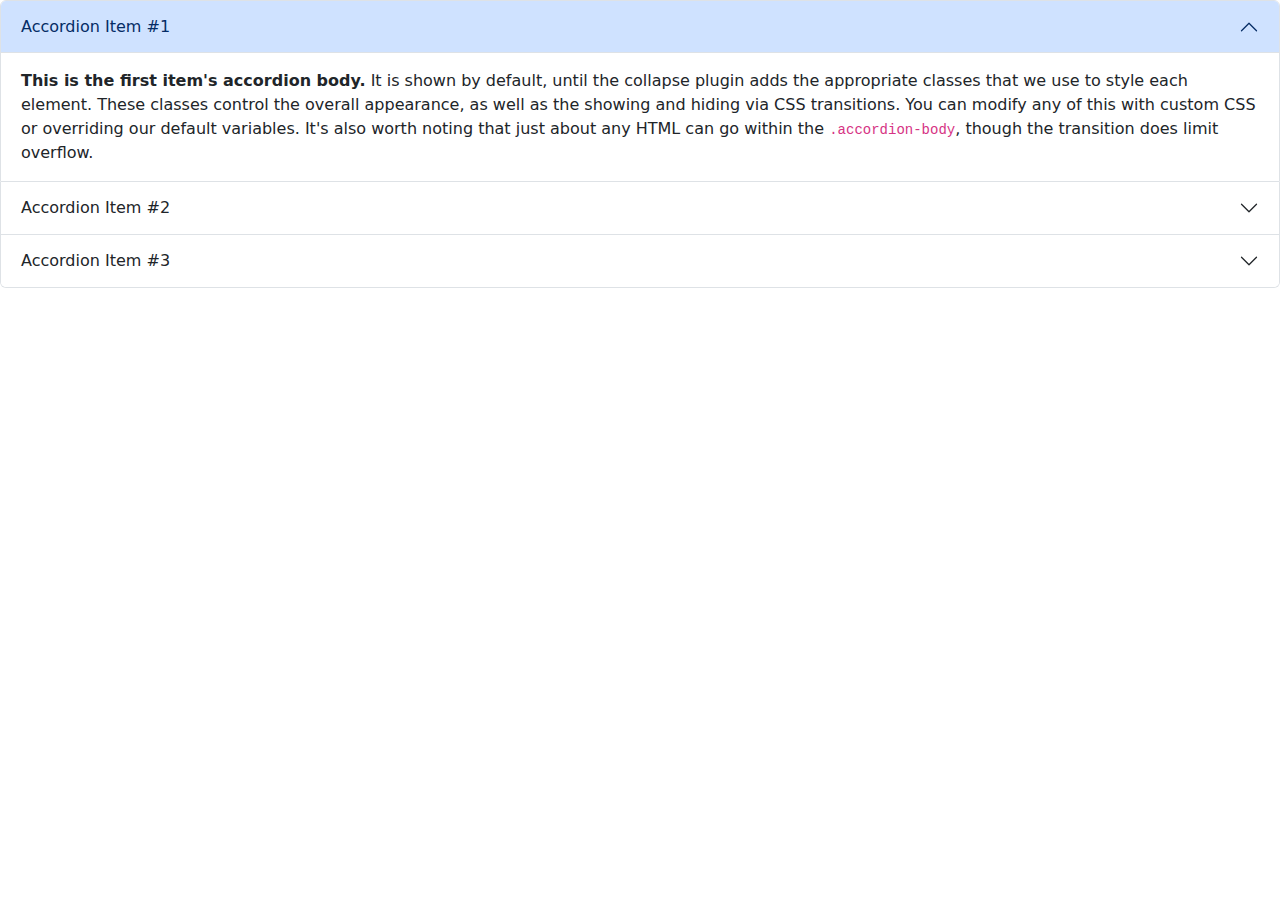
<file: index.html>
<!DOCTYPE html>
<html lang="en">
<head>
    <meta charset="UTF-8">
    <meta name="viewport" content="width=device-width, initial-scale=1.0">
    <title>Latihan 1</title>
    <link rel="stylesheet" href="style.css">
    <link href="https://cdn.jsdelivr.net/npm/bootstrap@5.3.3/dist/css/bootstrap.min.css" rel="stylesheet" integrity="sha384-QWTKZyjpPEjISv5WaRU9OFeRpok6YctnYmDr5pNlyT2bRjXh0JMhjY6hW+ALEwIH" crossorigin="anonymous">
</head>
<body>
    <!-- <h1>Ini latihan pertama saya</h1>
    <p style="color: blue;">Hallo, saya seorang developer</p>

    <ul>
        <li>Coffe</li>
        <li>Milk</li>
        <li>Tea</li>
    </ul>

    <form action="/save_data">
        <input type="text" name="nama" placeholder="Input Nama anda"><br>
        <input type="number" name="usia" placeholder="Berapa usia anda"><br>
        <input type="date" name="tgllahir" placeholder="Silahkan input tanggal lahir anda"><br>
        <textarea name="" id="" cols="30" rows="10" placeholder="Silahkan input alamat anda"></textarea><br>
        <input type="submit">
    </form> -->

    <div class="accordion" id="accordionExample">
        <div class="accordion-item">
          <h2 class="accordion-header">
            <button class="accordion-button" type="button" data-bs-toggle="collapse" data-bs-target="#collapseOne" aria-expanded="true" aria-controls="collapseOne">
              Accordion Item #1
            </button>
          </h2>
          <div id="collapseOne" class="accordion-collapse collapse show" data-bs-parent="#accordionExample">
            <div class="accordion-body">
              <strong>This is the first item's accordion body.</strong> It is shown by default, until the collapse plugin adds the appropriate classes that we use to style each element. These classes control the overall appearance, as well as the showing and hiding via CSS transitions. You can modify any of this with custom CSS or overriding our default variables. It's also worth noting that just about any HTML can go within the <code>.accordion-body</code>, though the transition does limit overflow.
            </div>
          </div>
        </div>
        <div class="accordion-item">
          <h2 class="accordion-header">
            <button class="accordion-button collapsed" type="button" data-bs-toggle="collapse" data-bs-target="#collapseTwo" aria-expanded="false" aria-controls="collapseTwo">
              Accordion Item #2
            </button>
          </h2>
          <div id="collapseTwo" class="accordion-collapse collapse" data-bs-parent="#accordionExample">
            <div class="accordion-body">
              <strong>This is the second item's accordion body.</strong> It is hidden by default, until the collapse plugin adds the appropriate classes that we use to style each element. These classes control the overall appearance, as well as the showing and hiding via CSS transitions. You can modify any of this with custom CSS or overriding our default variables. It's also worth noting that just about any HTML can go within the <code>.accordion-body</code>, though the transition does limit overflow.
            </div>
          </div>
        </div>
        <div class="accordion-item">
          <h2 class="accordion-header">
            <button class="accordion-button collapsed" type="button" data-bs-toggle="collapse" data-bs-target="#collapseThree" aria-expanded="false" aria-controls="collapseThree">
              Accordion Item #3
            </button>
          </h2>
          <div id="collapseThree" class="accordion-collapse collapse" data-bs-parent="#accordionExample">
            <div class="accordion-body">
              <strong>This is the third item's accordion body.</strong> It is hidden by default, until the collapse plugin adds the appropriate classes that we use to style each element. These classes control the overall appearance, as well as the showing and hiding via CSS transitions. You can modify any of this with custom CSS or overriding our default variables. It's also worth noting that just about any HTML can go within the <code>.accordion-body</code>, though the transition does limit overflow.
            </div>
          </div>
        </div>
      </div>



</body>
    <script src="https://cdn.jsdelivr.net/npm/@popperjs/core@2.11.8/dist/umd/popper.min.js" integrity="sha384-I7E8VVD/ismYTF4hNIPjVp/Zjvgyol6VFvRkX/vR+Vc4jQkC+hVqc2pM8ODewa9r" crossorigin="anonymous"></script>
    <script src="https://cdn.jsdelivr.net/npm/bootstrap@5.3.3/dist/js/bootstrap.min.js" integrity="sha384-0pUGZvbkm6XF6gxjEnlmuGrJXVbNuzT9qBBavbLwCsOGabYfZo0T0to5eqruptLy" crossorigin="anonymous"></script>
</html>
<style>
    h1 {
        color: red;
    }
</style>
</file>
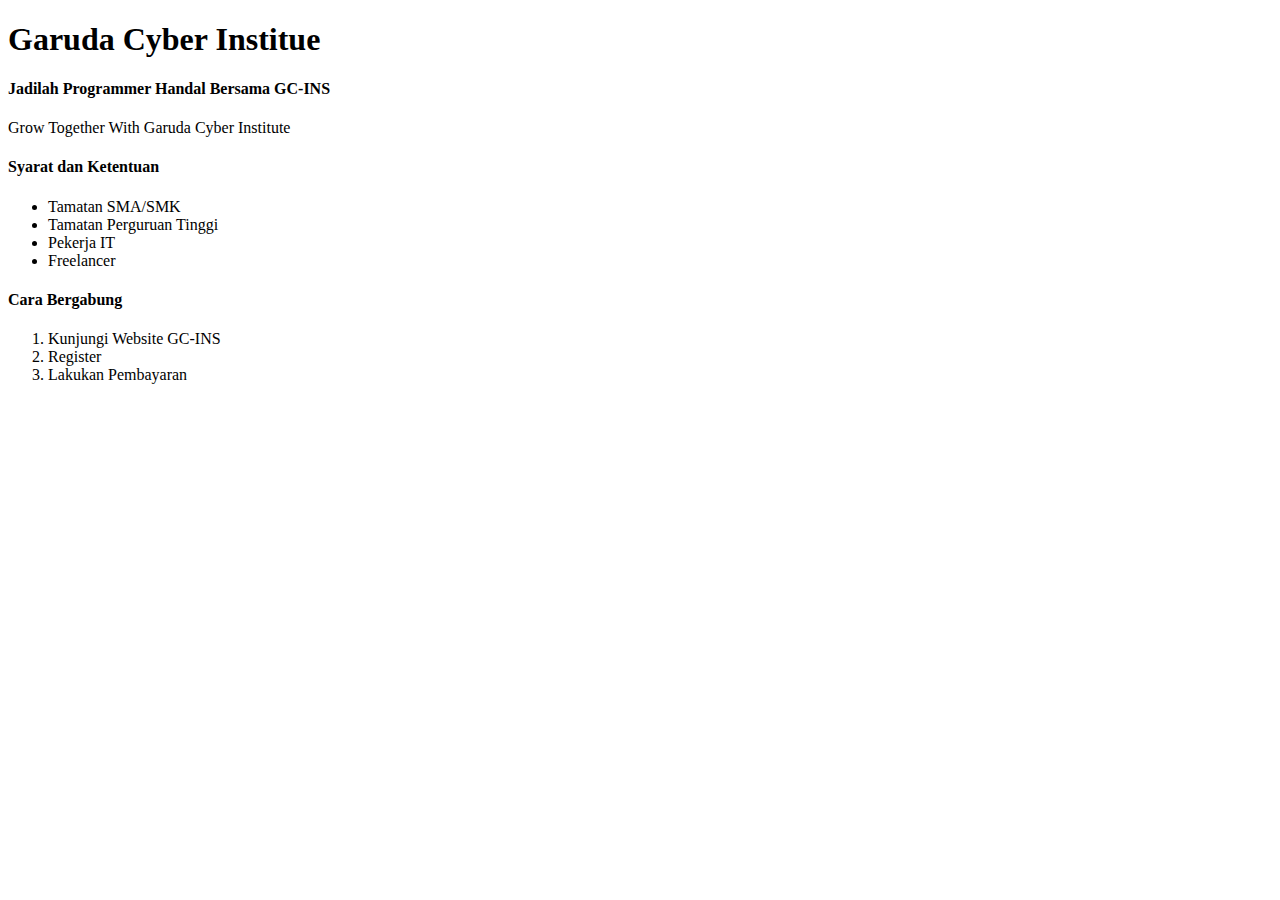
<file: Hari1_html/index.html>
<!DOCTYPE html>
<html lang="en">
<head>
    <meta charset="UTF-8">
    <meta name="viewport" content="width=device-width, initial-scale=1.0">
    <title>Document</title>
</head>
<body>
    <h1>Garuda Cyber Institue</h1>
    <h4>Jadilah Programmer Handal Bersama GC-INS</h4>
    <p>Grow Together With Garuda Cyber Institute</p>

    <h4>Syarat dan Ketentuan</h4>
    <ul>
        <li>Tamatan SMA/SMK</li>
        <li>Tamatan Perguruan Tinggi</li>
        <li>Pekerja IT</li>
        <li>Freelancer</li>
    </ul>

    <h4>Cara Bergabung</h4>
    <ol>
        <li>Kunjungi Website GC-INS</li>
        <li>Register</li>
        <li>Lakukan Pembayaran</li>
    </ol>
</body>
</html>
</file>
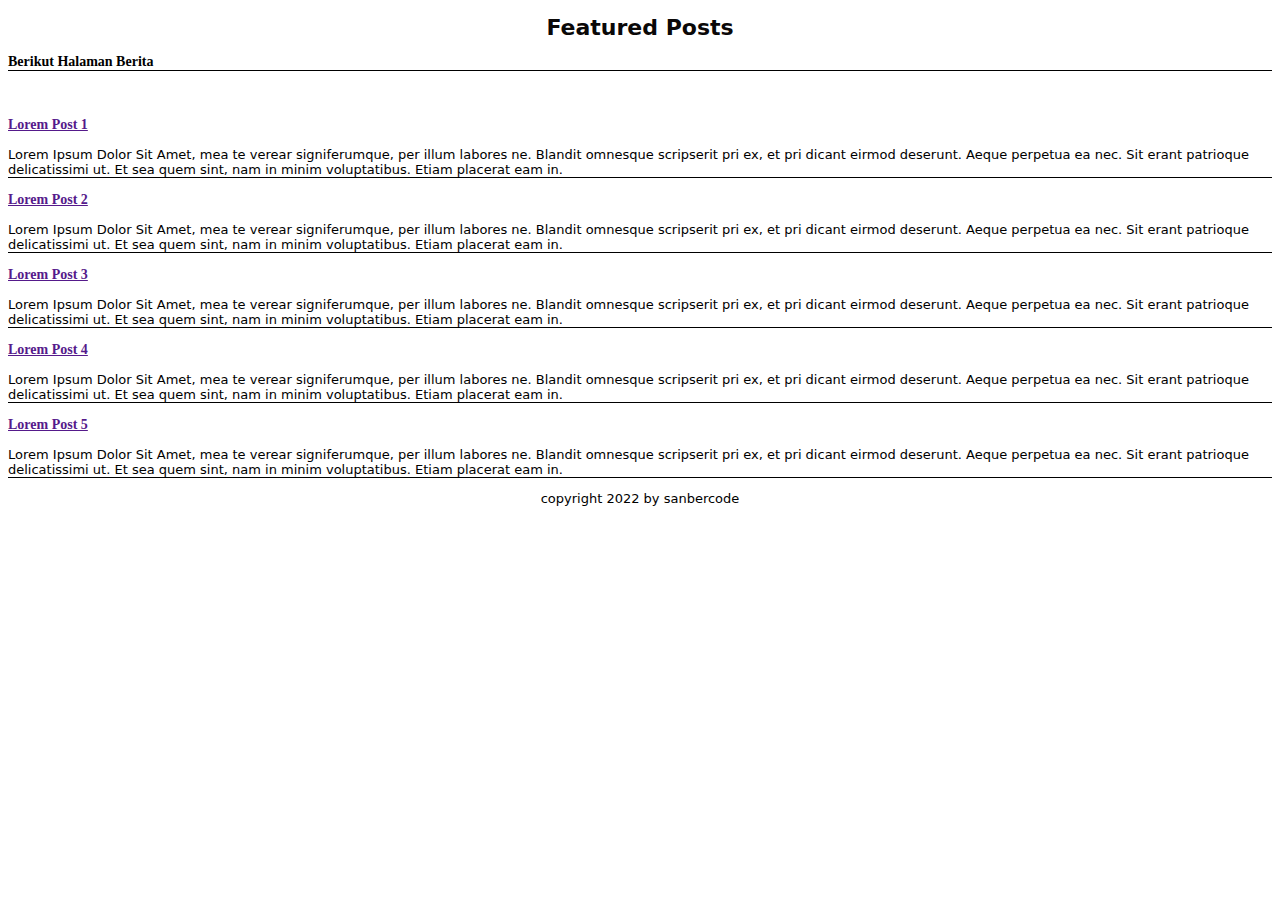
<file: Hari2_css/index.html>
<!DOCTYPE html>
<html lang="en">
<head>
    <meta charset="UTF-8">
    <meta name="viewport" content="width=device-width, initial-scale=1.0">
    <title>Document</title>
    <link rel="stylesheet" href="style.css">
</head>
<body>
    <h1>Featured Posts</h1>
        <h3 style="border-bottom: 1.5px solid black;">Berikut Halaman Berita</h3><br>
        <article>
            <a href=""><h3>Lorem Post 1</h3></a>
            <p style="border-bottom: 1.5px solid black;">Lorem Ipsum Dolor Sit Amet, mea te verear signiferumque, per illum labores ne. Blandit omnesque scripserit pri ex, et pri dicant eirmod deserunt. Aeque perpetua ea nec. Sit erant patrioque delicatissimi ut. Et sea quem sint, nam in minim voluptatibus. Etiam placerat eam in.</p>
        </article>
        <article>
            <a href=""><h3>Lorem Post 2</h3></a>
            <p style="border-bottom: 1.5px solid black;">Lorem Ipsum Dolor Sit Amet, mea te verear signiferumque, per illum labores ne. Blandit omnesque scripserit pri ex, et pri dicant eirmod deserunt. Aeque perpetua ea nec. Sit erant patrioque delicatissimi ut. Et sea quem sint, nam in minim voluptatibus. Etiam placerat eam in. </p>
        </article>
        <article>
            <a href=""><h3>Lorem Post 3</h3></a>
            <p style="border-bottom: 1.5px solid black;">Lorem Ipsum Dolor Sit Amet, mea te verear signiferumque, per illum labores ne. Blandit omnesque scripserit pri ex, et pri dicant eirmod deserunt. Aeque perpetua ea nec. Sit erant patrioque delicatissimi ut. Et sea quem sint, nam in minim voluptatibus. Etiam placerat eam in.</p>
        </article>
        <article>
            <a href=""><h3>Lorem Post 4</h3></a>
            <p style="border-bottom: 1.5px solid black;">Lorem Ipsum Dolor Sit Amet, mea te verear signiferumque, per illum labores ne. Blandit omnesque scripserit pri ex, et pri dicant eirmod deserunt. Aeque perpetua ea nec. Sit erant patrioque delicatissimi ut. Et sea quem sint, nam in minim voluptatibus. Etiam placerat eam in. </p>
        </article>
        <article>
            <a href=""><h3>Lorem Post 5</h3></a>
            <p style="border-bottom: 1.5px solid black;">Lorem Ipsum Dolor Sit Amet, mea te verear signiferumque, per illum labores ne. Blandit omnesque scripserit pri ex, et pri dicant eirmod deserunt. Aeque perpetua ea nec. Sit erant patrioque delicatissimi ut. Et sea quem sint, nam in minim voluptatibus. Etiam placerat eam in. </p>
        </article>
    </div>
    <footer>
        <p style="text-align: center;">copyright 2022 by sanbercode</p>
    </footer>
</body>
</html>
</file>
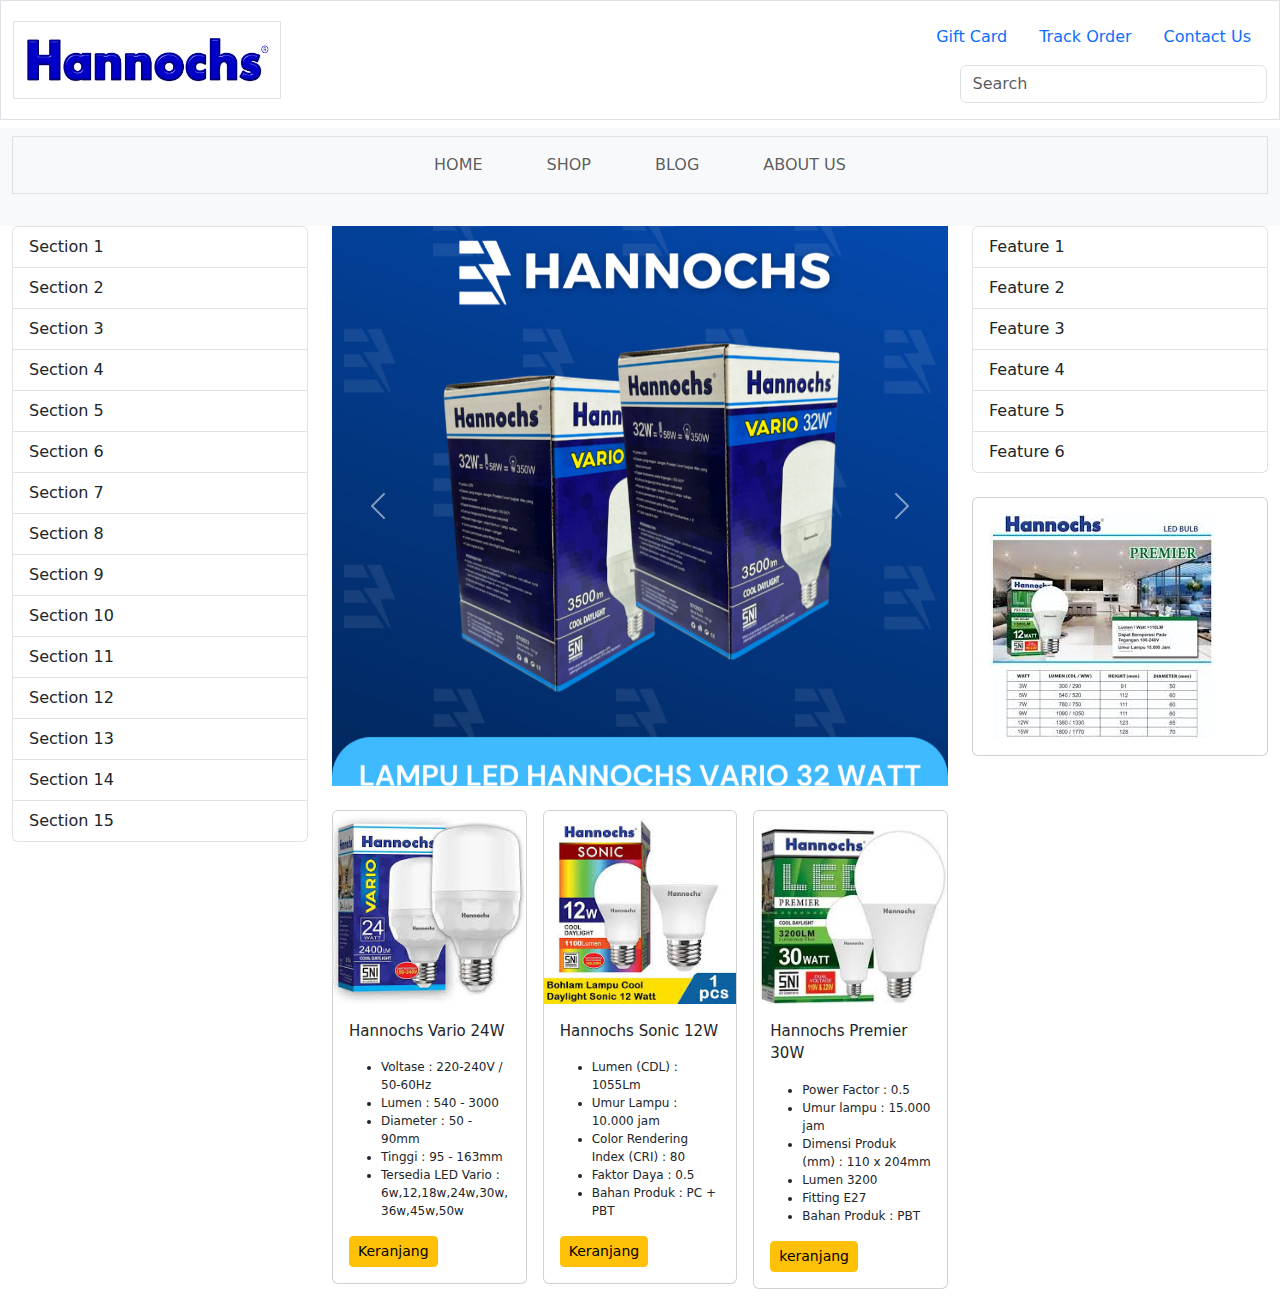
<file: Hari3_bootstrap/index.html>
<!DOCTYPE html>
<html lang="en">
<head>
    <meta charset="UTF-8">
    <meta name="viewport" content="width=device-width, initial-scale=1.0">
    <title>Document</title>
    <style>
        .carousel-inner img {
        width: 100%;
        height: 560px;
        object-fit: cover;
        }
        .card-text {
            font-size: 15px;
        }
        .card-textt {
            font-size: 12px;
        }
    </style>
    <link href="https://cdn.jsdelivr.net/npm/bootstrap@5.3.3/dist/css/bootstrap.min.css" rel="stylesheet" integrity="sha384-QWTKZyjpPEjISv5WaRU9OFeRpok6YctnYmDr5pNlyT2bRjXh0JMhjY6hW+ALEwIH" crossorigin="anonymous">
</head>
<body>
    <header class="border container-fluid mb-2">
        <div class="row align-items-center py-3">
            <div class="col-md-6">
                <div class="logo border p-2 d-inline-block">
                    <img src="image/download.png" style="width: 250px; height: 60px;" alt="">
                </div>
            </div>
            <div class="col-md-6 text-end">
                <nav class="nav justify-content-end">
                    <a class="nav-link" href="#">Gift Card</a>
                    <a class="nav-link" href="#">Track Order</a>
                    <a class="nav-link" href="#">Contact Us</a>
                </nav>
                <div class="mt-2">
                    <input type="search" class="form-control d-inline-block w-50" placeholder="Search">
                </div>
            </div>
        </div>
    </header>

    <nav class="navbar navbar-expand-md navbar-light bg-light">
        <div class="container-fluid mb-4">
            <button class="navbar-toggler" type="button" data-bs-toggle="collapse" data-bs-target="#navbarNav">
                <span class="navbar-toggler-icon"></span>
            </button>
            <div class=" border collapse navbar-collapse justify-content-center p-2" id="navbarNav">
                <ul class="navbar-nav d-flex gap-5"> <!-- Menambahkan gap antara elemen -->
                    <li class="nav-item">
                        <a class="nav-link" href="#">HOME</a>
                    </li>
                    <li class="nav-item">
                        <a class="nav-link" href="#">SHOP</a>
                    </li>
                    <li class="nav-item">
                        <a class="nav-link" href="#">BLOG</a>
                    </li>
                    <li class="nav-item">
                        <a class="nav-link" href="#">ABOUT US</a>
                    </li>
                </ul>
            </div>
        </div>
    </nav>

    <div class="container-fluid mb-4">
        <div class="row">
            <!-- Left Sidebar -->
            <div class="col-md-3">
                <ul class="list-group">
                    <li class="list-group-item">Section 1</li>
                    <li class="list-group-item">Section 2</li>
                    <li class="list-group-item">Section 3</li>
                    <li class="list-group-item">Section 4</li>
                    <li class="list-group-item">Section 5</li>
                    <li class="list-group-item">Section 6</li>
                    <li class="list-group-item">Section 7</li>
                    <li class="list-group-item">Section 8</li>
                    <li class="list-group-item">Section 9</li>
                    <li class="list-group-item">Section 10</li>
                    <li class="list-group-item">Section 11</li>
                    <li class="list-group-item">Section 12</li>
                    <li class="list-group-item">Section 13</li>
                    <li class="list-group-item">Section 14</li>
                    <li class="list-group-item">Section 15</li>
                </ul>
            </div>

            <div class="col-md-6">
                <div class="mb-4">
                    <div id="carouselExampleAutoplaying" class="carousel slide" data-bs-ride="carousel">
                        <div class="carousel-inner">
                          <div class="carousel-item active">
                            <img src="image/21.jpeg" class="d-block w-100" alt="...">
                          </div>
                          <div class="carousel-item">
                            <img src="image/22.jpg" class="d-block w-100" alt="...">
                          </div>
                          <div class="carousel-item">
                            <img src="image/23.jpg" class="d-block w-100" alt="...">
                          </div>
                        </div>
                        <button class="carousel-control-prev" type="button" data-bs-target="#carouselExampleAutoplaying" data-bs-slide="prev">
                          <span class="carousel-control-prev-icon" aria-hidden="true"></span>
                          <span class="visually-hidden">Previous</span>
                        </button>
                        <button class="carousel-control-next" type="button" data-bs-target="#carouselExampleAutoplaying" data-bs-slide="next">
                          <span class="carousel-control-next-icon" aria-hidden="true"></span>
                          <span class="visually-hidden">Next</span>
                        </button>
                      </div>
                </div>

                <div class="row g-3">
                    <div class="col-12 col-sm-6 col-md-4">
                        <div class="card">
                            <img src="image/11.jpeg" class="card-img-top" alt="...">
                            <div class="card-body">
                                <p class="card-text">Hannochs Vario 24W</p>
                                <ul >
                                    <li class="card-textt">Voltase : 220-240V / 50-60Hz</li>
                                    <li class="card-textt">Lumen : 540 - 3000</li>
                                    <li class="card-textt">Diameter : 50 - 90mm</li>
                                    <li class="card-textt">Tinggi : 95 - 163mm</li>
                                    <li class="card-textt">Tersedia LED Vario : 6w,12,18w,24w,30w,36w,45w,50w</li>     
                                </ul>
                                <a href="#" class="btn btn-warning btn-sm">Keranjang</a>
                            </div>
                        </div>
                    </div>
                    <div class="col-12 col-sm-6 col-md-4">
                        <div class="card">
                            <img src="image/12.jpeg" class="card-img-top" alt="...">
                            <div class="card-body">
                                <p class="card-text">Hannochs Sonic 12W</p>
                                <ul>
                                    <li class="card-textt">Lumen (CDL) : 1055Lm</li>
                                    <li class="card-textt">Umur Lampu : 10.000 jam</li>
                                    <li class="card-textt">Color Rendering Index (CRI) : 80</li>
                                    <li class="card-textt">Faktor Daya : 0.5</li>
                                    <li class="card-textt">Bahan Produk : PC + PBT</li>     
                                </ul>
                                <a href="#" class="btn btn-warning btn-sm">Keranjang</a>
                            </div>
                        </div>
                    </div>
                    <div class="col-12 col-sm-6 col-md-4">
                        <div class="card">
                            <img src="image/13.jpeg" class="card-img-top" alt="...">
                            <div class="card-body">
                                <p class="card-text">Hannochs Premier 30W</p>
                                <ul>
                                    <li class="card-textt">Power Factor : 0.5</li>
                                    <li class="card-textt">Umur lampu : 15.000 jam</li>
                                    <li class="card-textt">Dimensi Produk (mm) : 110 x 204mm</li>
                                    <li class="card-textt">Lumen 3200</li>
                                    <li class="card-textt">Fitting E27</li>
                                    <li class="card-textt">Bahan Produk : PBT</li>      
                                </ul>
                                <a href="#" class="btn btn-warning btn-sm">keranjang</a>
                            </div>
                        </div>
                    </div>
                </div>
            </div>

            <div class="col-md-3">
                <div class="mb-4">
                    <ul class="list-group">
                        <li class="list-group-item">Feature 1</li>
                        <li class="list-group-item">Feature 2</li>
                        <li class="list-group-item">Feature 3</li>
                        <li class="list-group-item">Feature 4</li>
                        <li class="list-group-item">Feature 5</li>
                        <li class="list-group-item">Feature 6</li>
                    </ul>
                </div>
                <div class="card">
                    <div class="card-body">
                        <img src="image/iklan.jpeg" alt="">
                    </div>
                </div>
            </div>
        </div>
    </div>

    <script src="https://cdn.jsdelivr.net/npm/bootstrap@5.3.0/dist/js/bootstrap.bundle.min.js"></script>
    <script src="https://cdn.jsdelivr.net/npm/@popperjs/core@2.11.8/dist/umd/popper.min.js" integrity="sha384-I7E8VVD/ismYTF4hNIPjVp/Zjvgyol6VFvRkX/vR+Vc4jQkC+hVqc2pM8ODewa9r" crossorigin="anonymous"></script>
<script src="https://cdn.jsdelivr.net/npm/bootstrap@5.3.3/dist/js/bootstrap.min.js" integrity="sha384-0pUGZvbkm6XF6gxjEnlmuGrJXVbNuzT9qBBavbLwCsOGabYfZo0T0to5eqruptLy" crossorigin="anonymous"></script>
</body>
</html>
</file>
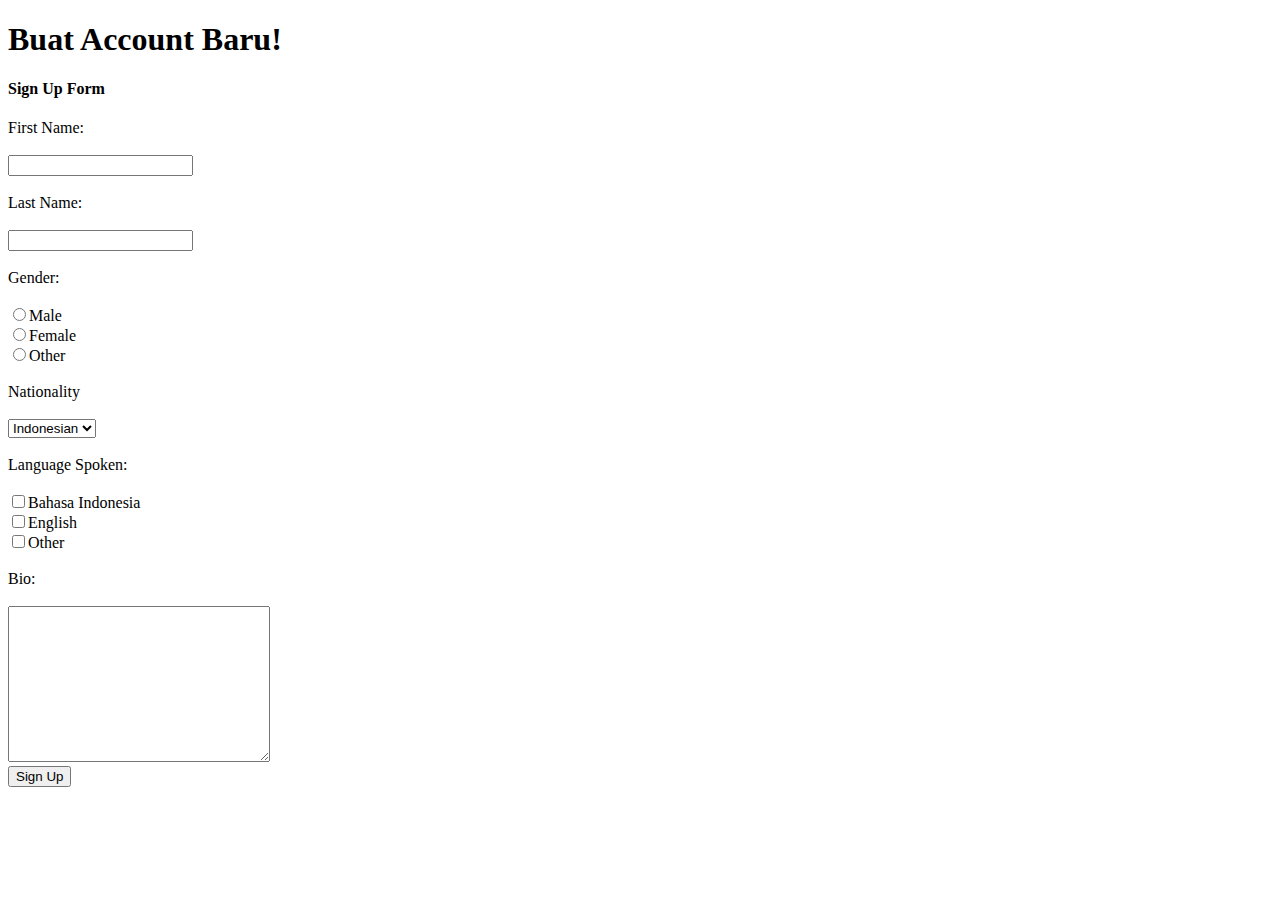
<file: Hari1_html/form.html>
<!DOCTYPE html>
<html lang="en">

<head>
    <meta charset="UTF-8">
    <meta http-equiv="X-UA-Compatible" content="IE=edge">
    <meta name="viewport" content="width=device-width, initial-scale=1.0">
    <title>Document</title>
</head>

<body>
    <h1>Buat Account Baru!</h1>
    <h4>Sign Up Form</h4>
    <form action="welcome.html" method="GET">
        <label for="fname">First Name:</label>
        <br><br>
        <input type="text" id="fname" name="fname" required>
        <br><br>
        <label for="lname">Last Name:</label>
        <br><br>
        <input type="text" id="lname" name="lname" required>
        <br><br>
        <label for="gender">Gender:</label>
        <br><br>
        <input type="radio" id="male" name="gender" value="male">Male
        <br>
        <input type="radio" id="female" name="gender" value="female">Female
        <br>
        <input type="radio" id="other" name="gender" value="other">Other
        <br>
        <br>
        <label for="nationality">Nationality</label>
        <br><br>
        <select name="nationality">
            <option id="ind" name="nationality" value="ind">Indonesian</option>
            <option id="chn" name="nationality" value="chn">Chinese</option>
            <option id="eng" name="nationality" value="eng">English</option>
        </select>
        <br><br>
        <label for="language">Language Spoken:</label>
        <br><br>
        <input type="checkbox" name="indonesia">Bahasa Indonesia
        <br>
        <input type="checkbox" name="english">English
        <br>
        <input type="checkbox" name="other">Other
        <br><br>
        <label for="alamat">Bio:</label>
        <br><br>
        <textarea name="alamat" id="" cols="30" rows="10" required></textarea>
        <br>
        <button type="submit">Sign Up</button>
    </form>
</body>

</html>
</file>
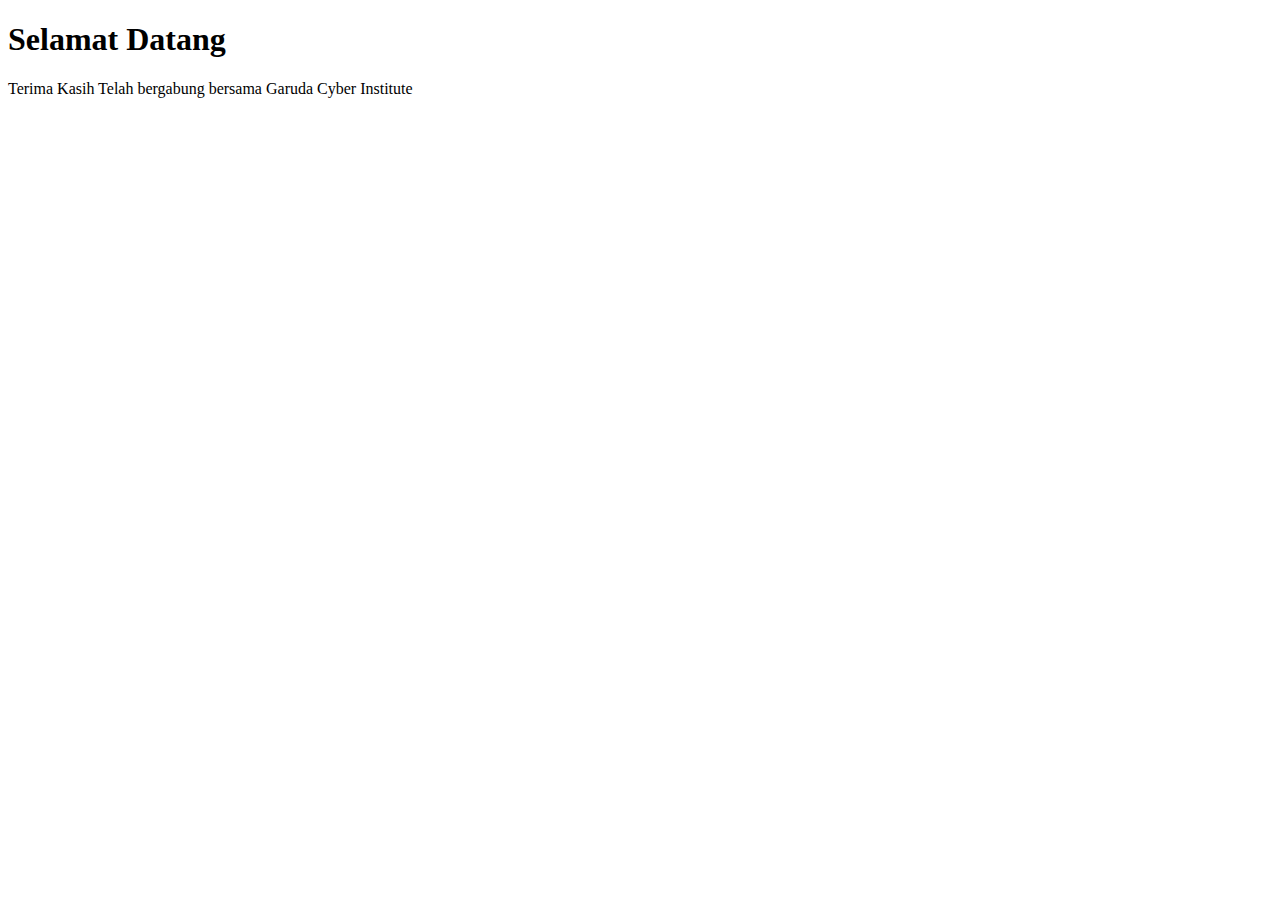
<file: Hari1_html/welcome.html>
<!DOCTYPE html>
<html lang="en">
<head>
    <meta charset="UTF-8">
    <meta name="viewport" content="width=device-width, initial-scale=1.0">
    <title>Document</title>
</head>
<body>
    <h1>Selamat Datang</h1>
    <p>Terima Kasih Telah bergabung bersama Garuda Cyber Institute</p>
</body>
</html>
</file>
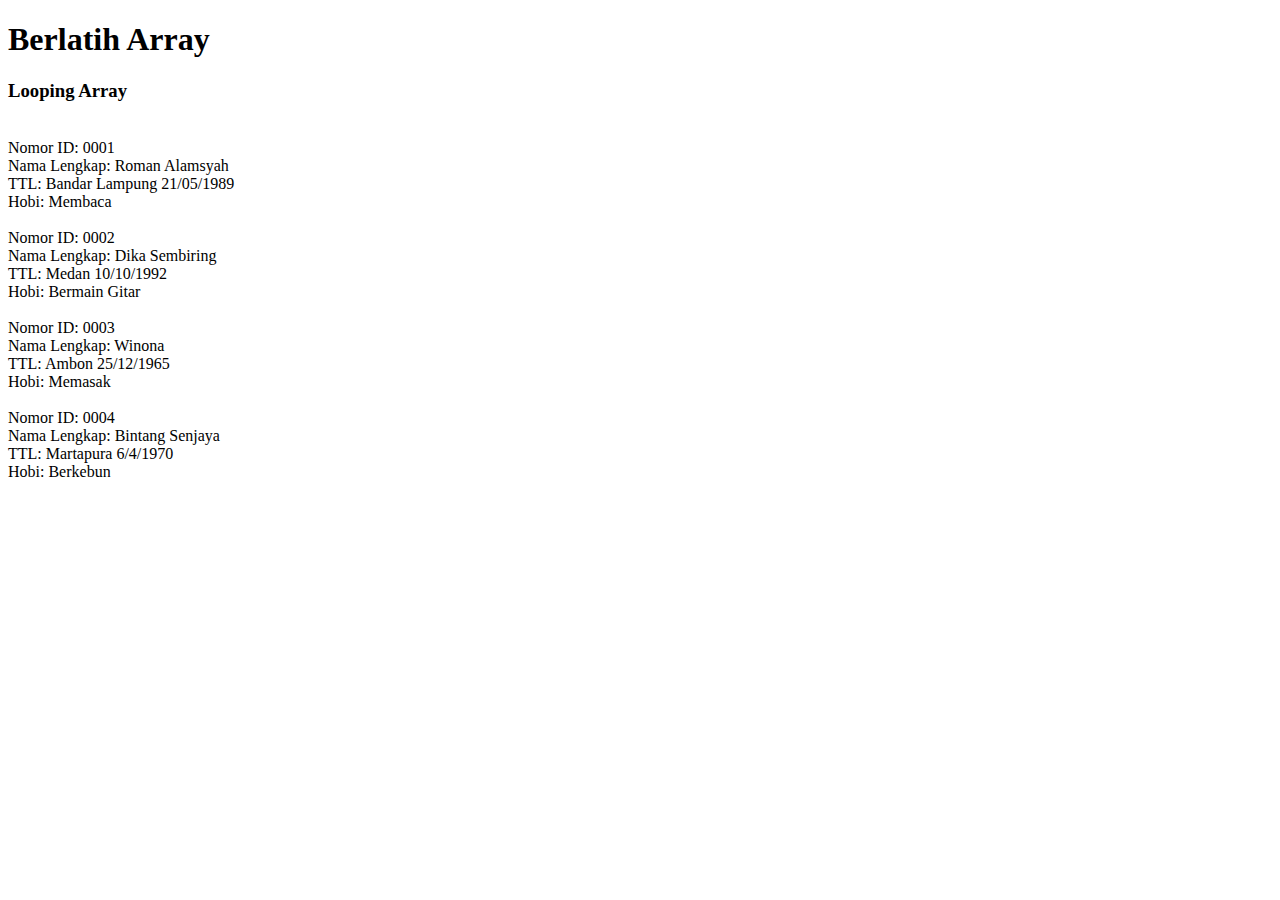
<file: Hari5_js/array.html>
<!DOCTYPE html>
<html lang="en">
<head>
    <meta charset="UTF-8">
    <meta name="viewport" content="width=device-width, initial-scale=1.0">
    <meta http-equiv="X-UA-Compatible" content="ie=edge">
    <title>Array</title>
</head>
<body>
    <h1>Berlatih Array</h1>
    <h3>Looping Array</h3>
    <div id="jawaban1"></div>
    <script>

    /* SOAL NO. 1 LOOPING PADA ARRAY
    Buatlah sebuah fungsi dengan nama dataHandling() dengan sebuah parameter untuk menerima argumen. Argumen yang akan diterima
    adalah sebuah array yang berisi beberapa array sejumlah n. Contoh input dapat dilihat dibawah: 
    
    var input = [
    ["0001", "Roman Alamsyah", "Bandar Lampung", "21/05/1989", "Membaca"], 
    ["0002", "Dika Sembiring", "Medan", "10/10/1992", "Bermain Gitar"], 
    ["0003", "Winona", "Ambon", "25/12/1965", "Memasak"], 
    ["0004", "Bintang Senjaya", "Martapura", "6/4/1970", "Berkebun"]
    ]

    Tugas kamu adalah mengimplementasikan fungsi dataHandling agar dapat menampilkan data-data pada dari argumen seperti di bawah ini: 
    
    Nomor ID: 0001
    Nama Lengkap: Roman Alamsyah
    TTL: Bandar Lampung 21/05/1989
    Hobi: Membaca 
    
    Nomor ID: 0002
    Nama Lengkap: Dika Sembiring
    TTL: Medan 10/10/1992
    Hobi: Bermain Gitar 
    
    Nomor ID: 0003
    Nama Lengkap: Winona
    TTL: Ambon 25/12/1965
    Hobi: Memasak
    
    Nomor ID: 0004
    Nama Lengkap: Bintang Senjaya
    TTL: Martapura 6/4/1970
    Hobi: Berkebun
    
    */

    var input = [
        ["0001", "Roman Alamsyah", "Bandar Lampung", "21/05/1989", "Membaca"], 
        ["0002", "Dika Sembiring", "Medan", "10/10/1992", "Bermain Gitar"], 
        ["0003", "Winona", "Ambon", "25/12/1965", "Memasak"], 
        ["0004", "Bintang Senjaya", "Martapura", "6/4/1970", "Berkebun"]
        ]

        // Code kamu di sini, lakukan looping terhadap input di atas 
        var jawaban1 = dataHandling(input)// = Isikan outputnya di sini

        function dataHandling(input) {
            var output = '';

            for (var i = 0; i < input.length; i++) {
                output += "<br>Nomor ID: " + input[i][0] + "<br>";
                output += "Nama Lengkap: " + input[i][1] + "<br>";
                output += "TTL: " + input[i][2] + " " + input[i][3] + "<br>";
                output += "Hobi: " + input[i][4] + "<br>";

                // Tambahkan baris kosong antara entri, kecuali untuk yang terakhir
                if (i < input.length - 1) {
                    output += "\n";
                }
            }
            return output;
        }
        document.getElementById("jawaban1").innerHTML = jawaban1 
    </script>
</body>
</html>
</file>
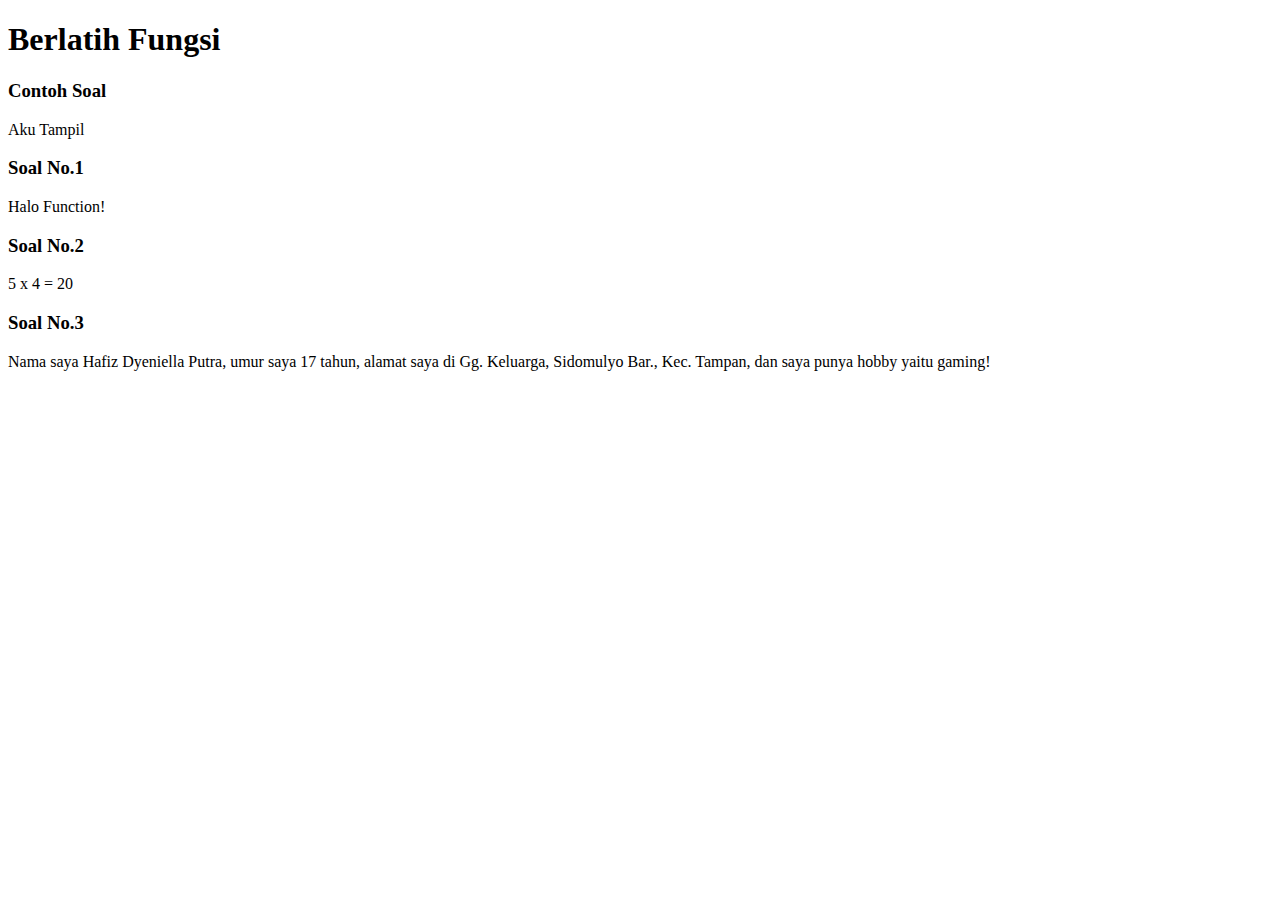
<file: Hari5_js/function.html>
<!DOCTYPE html>
<html lang="en">
<head>
    <meta charset="UTF-8">
    <meta name="viewport" content="width=device-width, initial-scale=1.0">
    <meta http-equiv="X-UA-Compatible" content="ie=edge">
    <title>Function</title>
</head>
<body>
    <h1>Berlatih Fungsi</h1>
    <h3>Contoh Soal</h3>
    <div id="contohJawaban">
    </div>
    <h3>Soal No.1</h3>
    <div id="jawaban1">
    </div>
    <h3>Soal No.2</h3>
    <div id="jawaban2">
    </div>
    <h3>Soal No.3</h3>
    <div id="jawaban3">
    </div>
    <script>
        // CONTOH
        // Kamu diminta untuk membuat fungsi bernama tampilkan() untuk menampilkan "Aku Tampil" pada halaman html. 
        // Jawaban CONTOH
        function tampilkan() {
            document.getElementById("contohJawaban").innerHTML = "Aku Tampil"
        }

        //Jalankan function
        tampilkan()

        // Soal No. 1 Fungsi Teriak
        /*
            Buatlah sebuah fungsi bernama teriak(), yang mengembalikan nilai berupa "Halo Function!", yang kemudian akan ditampilkan di halaman html. 
            Tampilkan dengan cara document.getElementById("jawaban1").innerHTML seperti di CONTOH. 
        */

        function teriak() {
            // Tulis Code mulai di sini 
            document.getElementById("jawaban1").innerHTML = "Halo Function!"
            // Tampilkan dengan cara document.getElementById("jawaban1").innerHTML seperti di CONTOH. 
            }

            // Jalankan function teriak
            teriak()

            // Soal No. 2 Fungsi Kalikan
            /* 
                Buatlah sebuah fungsi bernama kalikan(), yang mengembalikan nilai berupa hasil kali dari dua parameter yang dikirim. 
                CONTOH OUTPUT: 
                kalikan(5, 4) akan memberikan output 20
                Tampilkan jawaban dengan cara document.getElementById("jawaban2").innerHTML seperti di CONTOH
            */
        
        function kalikan(num1, num2) {
            // Code kamu mulai dari sini

            document.getElementById("jawaban2").innerHTML = num1 + " x " + num2 + " = " + num1*num2
            // Tampilkan jawaban dengan cara document.getElementById("jawaban2").innerHTML seperti di CONTOH
        }

        // Jalankan function kalikan 
            kalikan(5, 4)

        // Soal No. 3 Fungsi buatKalimat
        /* 
            Buatlah sebuah fungsi bernama buatKalimat(), yang akan memproses seluruh parameter yang diinput menjadi satu kalimat berikut: 
            "Nama saya [Name], umur saya [Age] tahun, alamat saya di [Address], dan saya punya hobby yaitu [hobby]!" 
            
            CONTOH: 
            var name = "Agus"; 
            var age = 30; 
            var address = "Jln. Malioboro, Yogjakarta"; 
            var hobby = "gaming";
            
            var kalimatBaru = buatKalimat(name,age,address,hobby); 
            Akan menampilkan : 
            "Nama saya Agus, umur saya 30 tahun, alamat saya di Jln. Malioboro, Yogjakarta, dan saya punya hobby yaitu gaming!" 
            Tampilkan dengan cara document.getElementById("jawaban3").innerHTML seperti di CONTOH
        */

        function buatKalimat(nama, umur, alamat, hobi) {
            // Code kamu mulai dari sini 
            // Tampilkan dengan cara document.getElementById("jawaban3").innerHTML seperti di CONTOH. 
            document.getElementById("jawaban3").innerHTML = "Nama saya " + nama + ", umur saya " + umur + " tahun, alamat saya di " + alamat + ", dan saya punya hobby yaitu " + hobi + "!"
        }

        // Jalankan function buatKalimat 
        buatKalimat("Hafiz Dyeniella Putra", 17, "Gg. Keluarga, Sidomulyo Bar., Kec. Tampan", "gaming"); 
        </script>
</body>
</html>
</file>
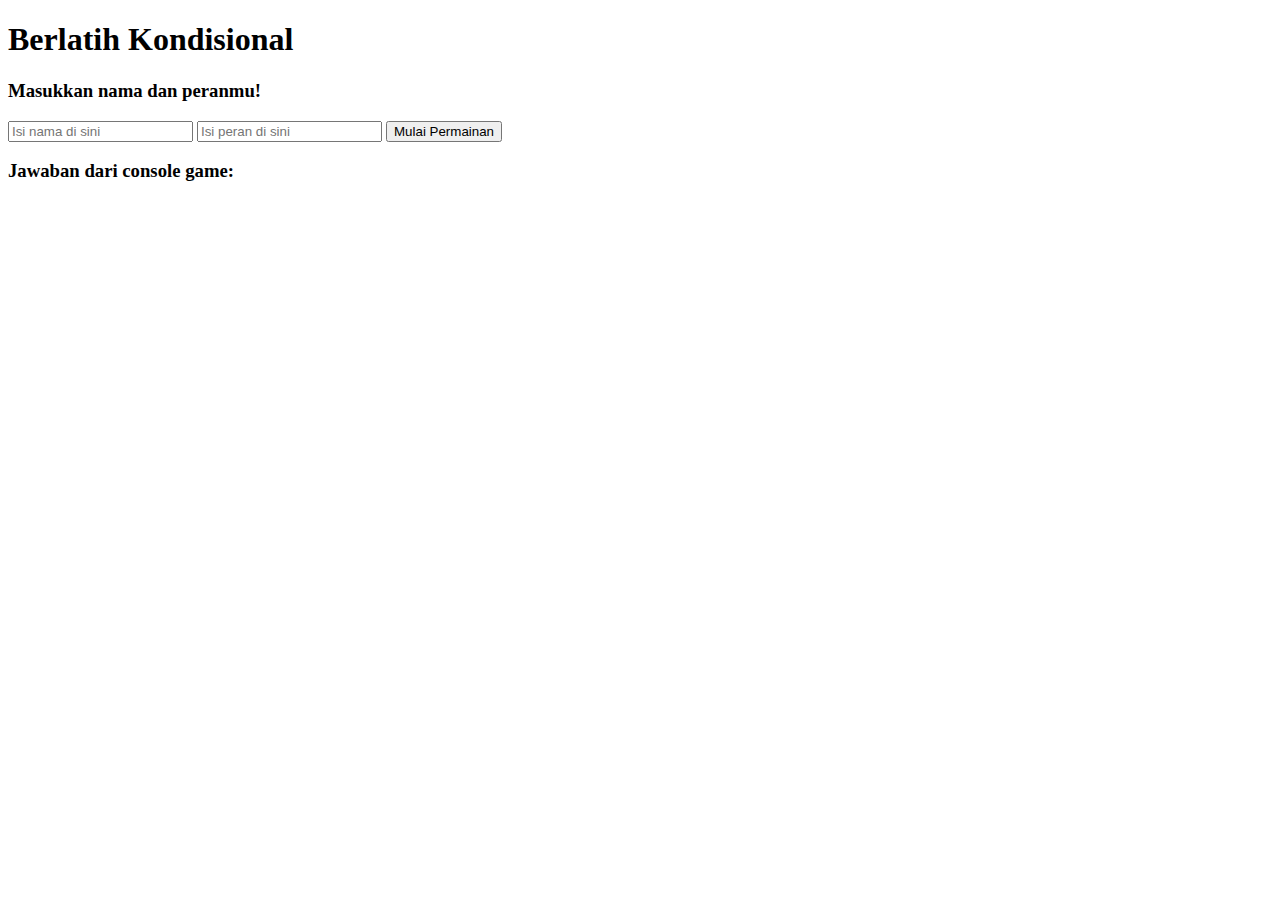
<file: Hari5_js/kondisional.html>
<!DOCTYPE html>
<html lang="en">
<head>
    <meta charset="UTF-8">
    <meta name="viewport" content="width=device-width, initial-scale=1.0">
    <meta http-equiv="X-UA-Compatible" content="ie=edge">
    <title>Conditional HTML</title>
</head>
<body>
    <h1>Berlatih Kondisional</h1>
    <h3>Masukkan nama dan peranmu!</h3>
    <form action="#" id="formConditional">
        <input type="text" id="name" placeholder="Isi nama di sini">
        <input type="text" id="role" placeholder="Isi peran di sini">
        <input type="submit" value="Mulai Permainan">
    </form>
    <h3>Jawaban dari console game: </h3>
    <div id="jawaban">
    </div>
</body>
<script> 
    var form = document.getElementById("formConditional") 
    var jawaban = document.getElementById("jawaban")
    form.addEventListener("submit", function (e) {
        e.preventDefault()
        
        /*ATURAN PERMAINAN
        // Output untuk Input nama = '' dan peran = '' 
        // => "Nama harus diisi!"

        //Output untuk input jika nama != '' dan peran = '' 
        // => "Halo Mikael, Pilih peranmu untuk memulai game!"

        //Output untuk Input jika nama != '' dan peran 'Penyihir' 
        // => "Selamat datang di Dunia Werewolf, Nina"
        // => "Halo Penyihir Nina, kamu dapat melihat siapa yang menjadi Werewolf!"

        //Output untuk Input jika nama != '' dan peran 'Werewolf'
        // => "Selamat datang di Dunia Werewolf, Danu"
        // "Halo Werewolf Danu, kamu dapat memilih siapa yang akan kamu makan malam ini!"
        
        //Output untuk Input jika nama != '' dan peran 'Rakjel' 
        // => "Selamat datang di Dunia Werewolf, Zero"
        // => "Halo Rakjel Zero, Kamu menjadi rakyat jelata " 
        
        PETUNJUK MENGERJAKAN
        1. Buat Kondisional agar output dari konsol sesuai yang diharapkan
        2. masukkan lah jawaban dari kondisi yang diberikan oleh User ke dalam variabel jawabanKonsol 
       */

        // Tuliskan Code kamu di sini 
        var name = document.getElementById("name").value 
        var role = document.getElementById("role").value
        // buatlah kondisional berdasarkan dua variabel di atas yaitu name dan role, ketentuannya dapat dibaca di atas 
        if (name == "") {
            jawabanKonsol = "Nama harus diisi!"
        } else if (role == "") {
            jawabanKonsol = "Halo " + name + ", Pilih peranmu untuk memulai game!"
        }
        else {
            if (role == "penyihir") {
                jawabanKonsol = `Selamat datang di Dunia Werewolf, ${name}`
                jawabanKonsol += `<br>Halo ${role} ${name}, kamu dapat melihat siapa yang menjadi Werewolf!`
            } else if (role == "werewolf") {
                jawabanKonsol = `Selamat datang di Dunia Werewolf, ${name}`
                jawabanKonsol += `<br>Halo Werewolf ${name}, kamu dapat memilih siapa yang akan kamu makan malam ini!`
            } else if (role == "rakjel") {
                jawabanKonsol = `Selamat datang di Dunia Werewolf, ${name}`
                jawabanKonsol += `<br>Halo Rakjel ${name}, Kamu menjadi rakyat jelata!`
            }
        }
        // var jawabanKonsol = jawaban dari kondisional di-assign di sini
        // Code Sampai sini
        jawaban.innerHTML = jawabanKonsol
    }) </script>
</html>
</file>
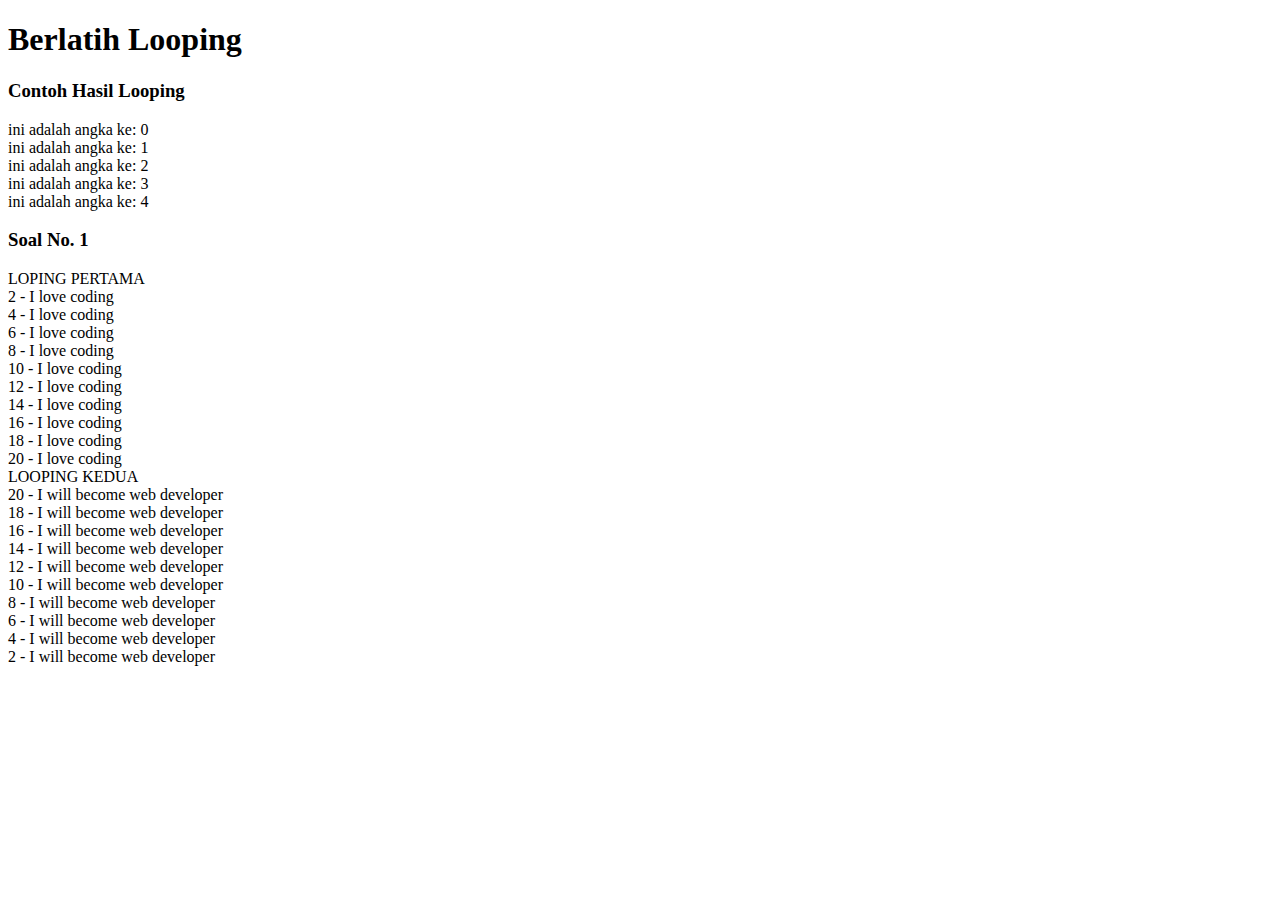
<file: Hari5_js/looping.html>
<!DOCTYPE html>
<html lang="en">
<head>
    <meta charset="UTF-8">
    <meta name="viewport" content="width=device-width, initial-scale=1.0">
    <meta http-equiv="X-UA-Compatible" content="ie=edge">
    <title>Looping</title>
</head>
<body>
    <h1>Berlatih Looping</h1>
    <h3>Contoh Hasil Looping</h3>
    <div id="example">
    </div>
    <h3>Soal No. 1</h3>
    <div id="jawaban1">
    </div>
    <script>
        // Contoh untuk melakukan looping dengan for 
        var jawabanContoh = ""
        for (var i = 0; i < 5; i++) {
            jawabanContoh += "ini adalah angka ke: " + [i] + "<br>"
        }
        // Driver Code
        document.getElementById("example").innerHTML = jawabanContoh

        // Soal No. 1 Looping menggunakan While
        /*
        Pada tugas ini kamu diminta untuk melakukan looping dalam JavaScript dengan menggunakan syntax while. Untuk membuat tantangan ini
        lebih menarik,kamu juga diminta untuk membuat suatu looping yang menghitung maju dan menghitung mundur. OUTPUT : LOOPING PERTAMA
        2 - I love coding
        4 - I love coding
        6 - I love coding
        8 - I love coding
        10 - I love coding
        12 - I love coding
        14 - I love coding
        16 - I love coding
        18 - I love coding
        20 - I love coding
        LOOPING KEDUA
        20 - I will become web developer
        18 - I will become web developer
        16 - I will become web developer
        14 - I will become web developer
        12 - I will become web developer
        10 - I will become web developer 
        8 - I will become web developer 
        6 - I will become web developer 
        4 - I will become web developer 
        2 - I will become web developer 
        */
        var jawaban1 = ""
        jawaban1 += "LOPING PERTAMA <br>"
        for (var i = 2; i <= 20; i += 2) {
            jawaban1 += i + " - I love coding" + "<br>"
        }
        jawaban1 += "LOOPING KEDUA <br>"
        for (var i = 20; i >= 2; i -= 2) {
            jawaban1 += i + " - I will become web developer" + "<br>"
        }
        // Code kamu di sini, lakukan looping dengan while
        // Driver Code, Jangan diganggu !
        document.getElementById("jawaban1").innerHTML = jawaban1 </script>
</body>
</html>
</file>
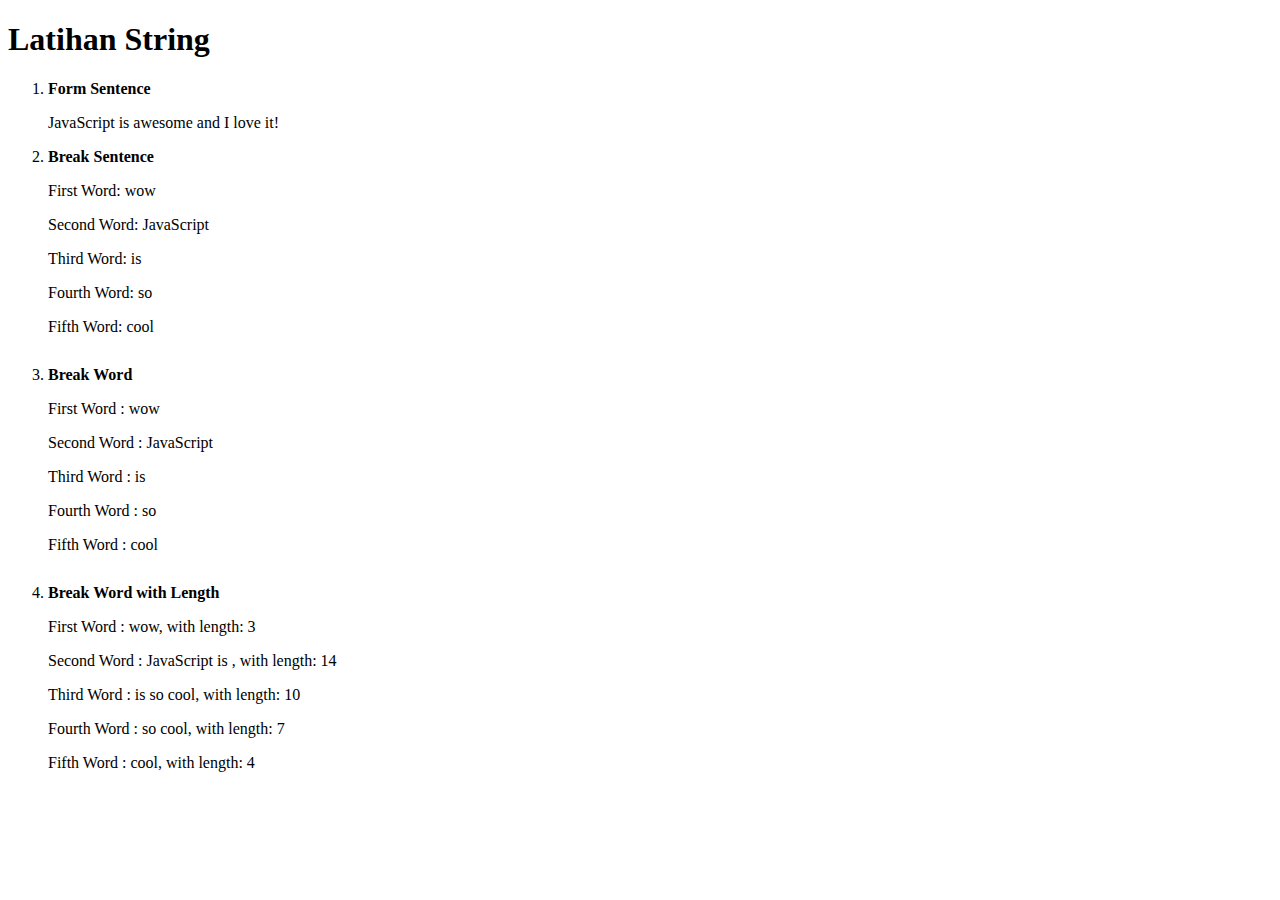
<file: Hari5_js/string.html>
<!DOCTYPE html>
<html lang="en">
<head>
    <meta charset="UTF-8">
    <meta name="viewport" content="width=device-width, initial-scale=1.0">
    <meta http-equiv="X-UA-Compatible" content="ie=edge">
    <title>String Exercises</title>
    <style>
        li {
            margin-bottom: 30px;
        }
        label {
            font-weight: bold;
        }
    </style>
</head>
<body>
    <h1>Latihan String</h1>
    <ol>
        <li style="margin-bottom: 10px;">
            <label for="formSentence"> Form Sentence</label>
            <p id="formSentence"></p>
        </li>
        <li>
            <label for="breakSentence">Break Sentence</label>
            <p id="firstWord"></p>
            <p id="secondWord"></p>
            <p id="thirdWord"></p>
            <p id="fourthWord"></p>
            <p id="fifthWord"></p>
        </li>
        <li id="breakWord">
            <label for="breakWord">Break Word</label>
            <p id="firstWord3"></p>
            <p id="secondWord3"></p>
            <p id="thirdWord3"></p>
            <p id="fourthWord3"></p>
            <p id="fifthWord3"></p>
        </li>
        <li id="breakWordWithLength">
            <label for="breakWordWithLength">Break Word with Length</label>
            <p id="firstWord4"></p>
            <p id="secondWord4"></p>
            <p id="thirdWord4"></p>
            <p id="fourthWord4"></p>
            <p id="fifthWord4"></p>
        </li>
    </ol>

    <script>
        // Soal No. 1 Menggabungkan string
        var word = 'JavaScript';
        var second = 'is';
        var third = 'awesome';
        var fourth = 'and';
        var fifth = 'I';
        var sixth = 'love';
        var seventh = 'it!';

        // Buatlah agar kata-kata di atas menjadi kalimat dalam variabel string dengan nama sentence
        var sentence = word + ' ' + second + ' ' + third + ' ' + fourth + ' ' + fifth + ' ' + sixth + ' ' + seventh;//Edit variabel ini sehingga outputnya "Javascript is awesome and I love it!"
        
        // dari sini code jangan diganggu
        document.getElementById("formSentence").innerHTML = sentence
        // sampai sini code jangan diganggu
        
        // Soal No. 2 Memecah string dengan mengakses karakter berdasarkan indexnya
        var kalimat = 'wow JavaScript is so cool';
        var contohKataPertama = kalimat[0] + kalimat[1] + kalimat[2]; // ini contohnya
        var kataKedua = kalimat[4] + kalimat[5] + kalimat[6] + kalimat[7] + kalimat[8] + kalimat[9] + kalimat[10] + kalimat[11] + kalimat[12] + kalimat[13];
        var kataKetiga = kalimat[15] + kalimat[16];
        var kataKeempat = kalimat[18] + kalimat[19];
        var kataKelima = kalimat[21] + kalimat[22] + kalimat[23] + kalimat[24];
        
        // -- Dari sini code jangan diganggu!
        document.getElementById("firstWord").innerHTML = "First Word: " + contohKataPertama
        document.getElementById("secondWord").innerHTML = "Second Word: " + kataKedua
        document.getElementById("thirdWord").innerHTML = "Third Word: " + kataKetiga
        document.getElementById("fourthWord").innerHTML = "Fourth Word: " + kataKeempat
        document.getElementById("fifthWord").innerHTML = "Fifth Word: " + kataKelima
        // -- sampai sini code jangan diganggu
        
        // Soal No. 3 Mengambil sebagian dari string dengan metode substring
        var kalimat3 = 'wow JavaScript is so cool';
        var contohKataPertama3 = kalimat3.substring(0, 3)
        var kataKedua3 = kalimat3.substring(4, 14)// = Tambahkan sendiri di sini!
        var kataKetiga3 = kalimat3.substring(15, 17)// = Tambahkan sendiri di sini!
        var kataKeempat3 = kalimat3.substring(18, 20)// = Tambahkan sendiri di sini!
        var kataKelima3 = kalimat3.substring(21, 25)// = Tambahkan sendiri di sini!
        
        // -- Dari sini jangan diganggu!
        document.getElementById("firstWord3").innerHTML = "First Word : " + contohKataPertama3
        document.getElementById("secondWord3").innerHTML = "Second Word : " + kataKedua3
        document.getElementById("thirdWord3").innerHTML = "Third Word : " + kataKetiga3
        document.getElementById("fourthWord3").innerHTML = "Fourth Word : " + kataKeempat3
        document.getElementById("fifthWord3").innerHTML = "Fifth Word : " + kataKelima3
        // -- sampai sini jangan diganggu

        // Soal No. 4
        var kalimat4 = 'wow JavaScript is so cool';
        var contohKataPertama4 = kalimat4.substr(0, 3);
        var kataKedua4 = kalimat4.substr(4, 14);// = Tambahkan sendiri di sini!
        var kataKetiga4 = kalimat4.substr(15, 17);// = Tambahkan sendiri di sini!
        var kataKeempat4 = kalimat4.substr(18, 20);// = Tambahkan sendiri di sini!
        var kataKelima4 = kalimat4.substr(21, 25);// = Tambahkan sendiri di sini!
        var panjangKataPertama4 = contohKataPertama4.length; // output nya panjang string "wow" adalah 3
        var panjangKataKedua4 = kataKedua4.length;
        var panjangKataKetiga4 = kataKetiga4.length;
        var panjangKataKeempat4 = kataKeempat4.length;
        var panjangKataKelima4 = kataKelima4.length;

        // Buat variabel baru di sini untuk mendapatkan panjang dari kata selanjutnya : panjangKataKedua4, panjangKataKetiga4, // panjangKataKeempat4, panjangKataKelima4
        document.getElementById("firstWord4").innerHTML = "First Word : " + contohKataPertama4 + ', with length: ' + panjangKataPertama4;
        document.getElementById("secondWord4").innerHTML = "Second Word : " + kataKedua4 + ', with length: ' + panjangKataKedua4;// lengkapi sesuai dengan variabel yang kamu buat
        document.getElementById("thirdWord4").innerHTML = "Third Word : " + kataKetiga4 + ', with length: ' + panjangKataKetiga4;// lengkapi sesuai dengan variabel yang kamu buat
        document.getElementById("fourthWord4").innerHTML = "Fourth Word : " + kataKeempat4 + ', with length: ' + panjangKataKeempat4;// lengkapi sesuai dengan variabel yang kamu buat
        document.getElementById("fifthWord4").innerHTML = "Fifth Word : " + kataKelima4 + ', with length: ' + panjangKataKelima4;// lengkapi sesuai dengan variabel yang kamu buat
    </script>
</body>
</html>
</file>
<file: style.css>
p {
    font-size: 20px;
}
</file>
<file: Hari2_css/style.css>
h1 {
    font-family: sans;
    color: rgb(10, 8, 8);
    text-align: center;
    font-size: 22px;
}

p {
    font-family: sans;
    font-size: 13px;
    font-weight: 500;
}

h3 {
    font-size: 14px;
}
</file>
